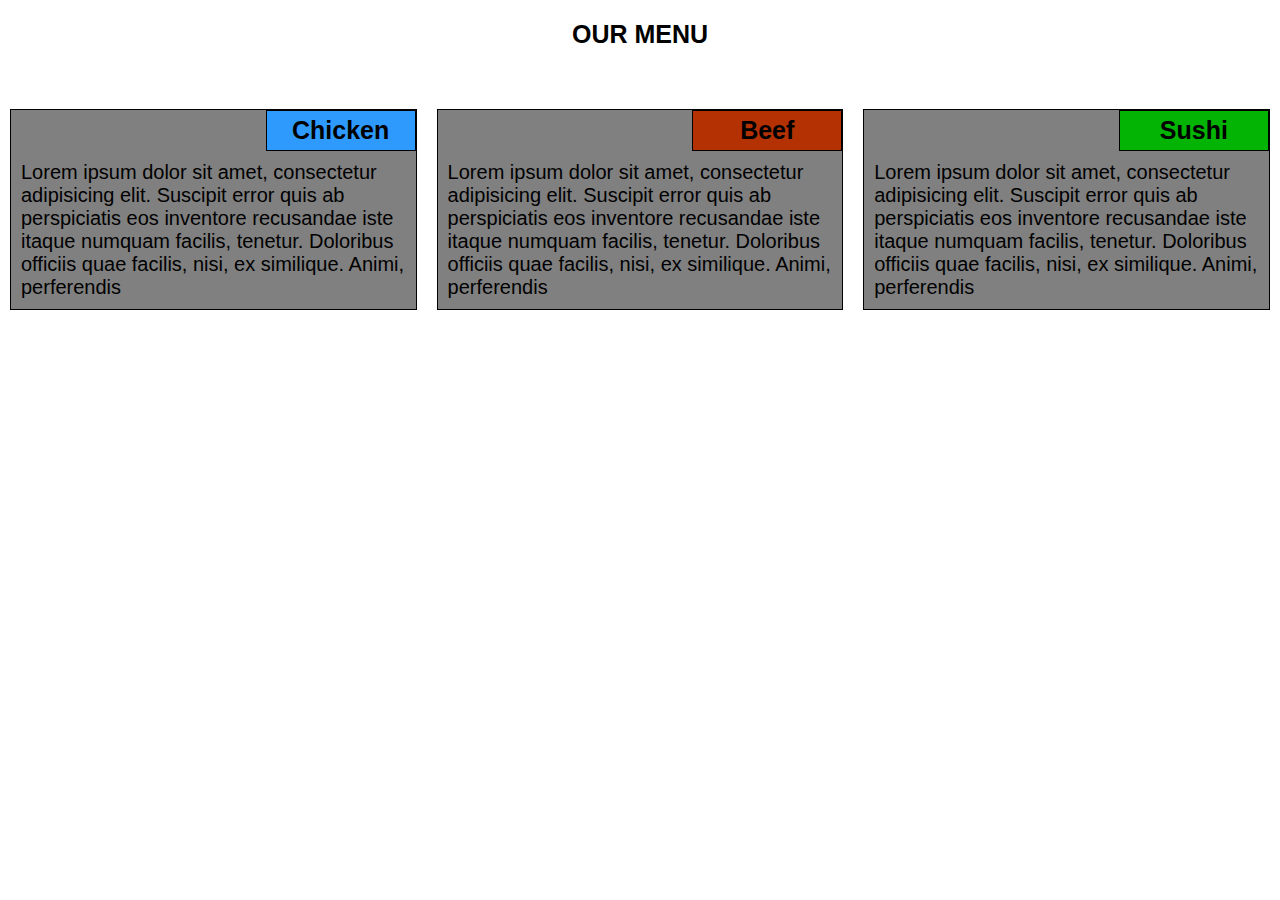
<file: site/module2-solution/index.html>
<!DOCTYPE html>
<html>
<head>
<meta charset="utf-8">
<meta name="viewport" content="width=device-width, initial-scale=1">
<title>Module 2 Solution</title>
<link rel="stylesheet" href="css.css">
</head>
<body>
<header>
	<h1>OUR MENU</h1>
</header>
	<div class="col-lg-4 col-md-6" >
	
		<section>
			<h2 id="box1">Chicken</h2>
			<p id="box">Lorem ipsum dolor sit amet, consectetur adipisicing elit. Suscipit error quis ab perspiciatis eos inventore recusandae iste itaque numquam facilis, tenetur. Doloribus officiis quae facilis, nisi, ex similique. Animi, perferendis</p>
		</section>
	</div>

	<div class="col-lg-4 col-md-6">
		<section>
			<h2 id="box2">Beef</h2>
			<p id="box">Lorem ipsum dolor sit amet, consectetur adipisicing elit. Suscipit error quis ab perspiciatis eos inventore recusandae iste itaque numquam facilis, tenetur. Doloribus officiis quae facilis, nisi, ex similique. Animi, perferendis</p>
		</section>
	</div>	
	
	<div class="col-lg-4 col-md-1">
		<section>
			<h2 id="box3">Sushi</h2>
			<p id="box">Lorem ipsum dolor sit amet, consectetur adipisicing elit. Suscipit error quis ab perspiciatis eos inventore recusandae iste itaque numquam facilis, tenetur. Doloribus officiis quae facilis, nisi, ex similique. Animi, perferendis</p>
		</section>
	
	</div>
<footer></footer>

</body>
</html>
</file>
<file: site/module2-solution/css.css>
* {
	box-sizing: border-box;
	padding: 0;
	margin: 0;
}

p {
	font-size: 20px;
	text-align: left;
	font-family: Arial, sans-serif;
	padding: 10px;
	position: relative;
}
section {
	margin: 0 auto;
	background: gray;
	float: left;
	border: 1px solid black;
}

div	{
	float: left;
	position: relative;
	padding: 10px;
}

@media (min-width: 992px) {
	.col-lg-4{

			float:left;
		}
.col-lg-4 {
    width: 33.33%; 
}
}
@media (min-width: 768px) and (max-width: 991px) {
.col-md-6{
	float: left;
}
.col-md-6 {
    width: 50%;
}
}
@media (min-width: 768px) and (max-width: 991px) {
.col-md-1{
	float: left;
}
.col-md-1 {
    width: 100%;
}
}
@media (max-width: 767px) {
	.col-sm-12{
		float:left;
	}
.col-sm-12 {
    width: 100%;
}
}
h1 {
	font-family: Arial, sans-serif;
	text-align: center;
	font-size: 25px;
	padding: 20px;
	margin-bottom: 30px;
	}
h2 {
	font-family: Arial, sans-serif;
	text-align: center;
	font-size: 25px;
}


#box{
	width: auto;
	box-sizing: border-box;
	float: left;
}

#box1 {
	width: 150px;
	box-sizing: border-box;
	float: right;
	border: 1px solid black;
	padding: 5px;
	background: #2E9AFE;
}
#box2 {
	width: 150px;
	box-sizing: border-box;
	float: right;
	border: 1px solid black;
	padding: 5px;
	background: #B43104;
}
#box3 {
	width: 150px;
	box-sizing: border-box;
	float: right;
	border: 1px solid black;
	padding: 5px;
	background: #04B404;
}
</file>
